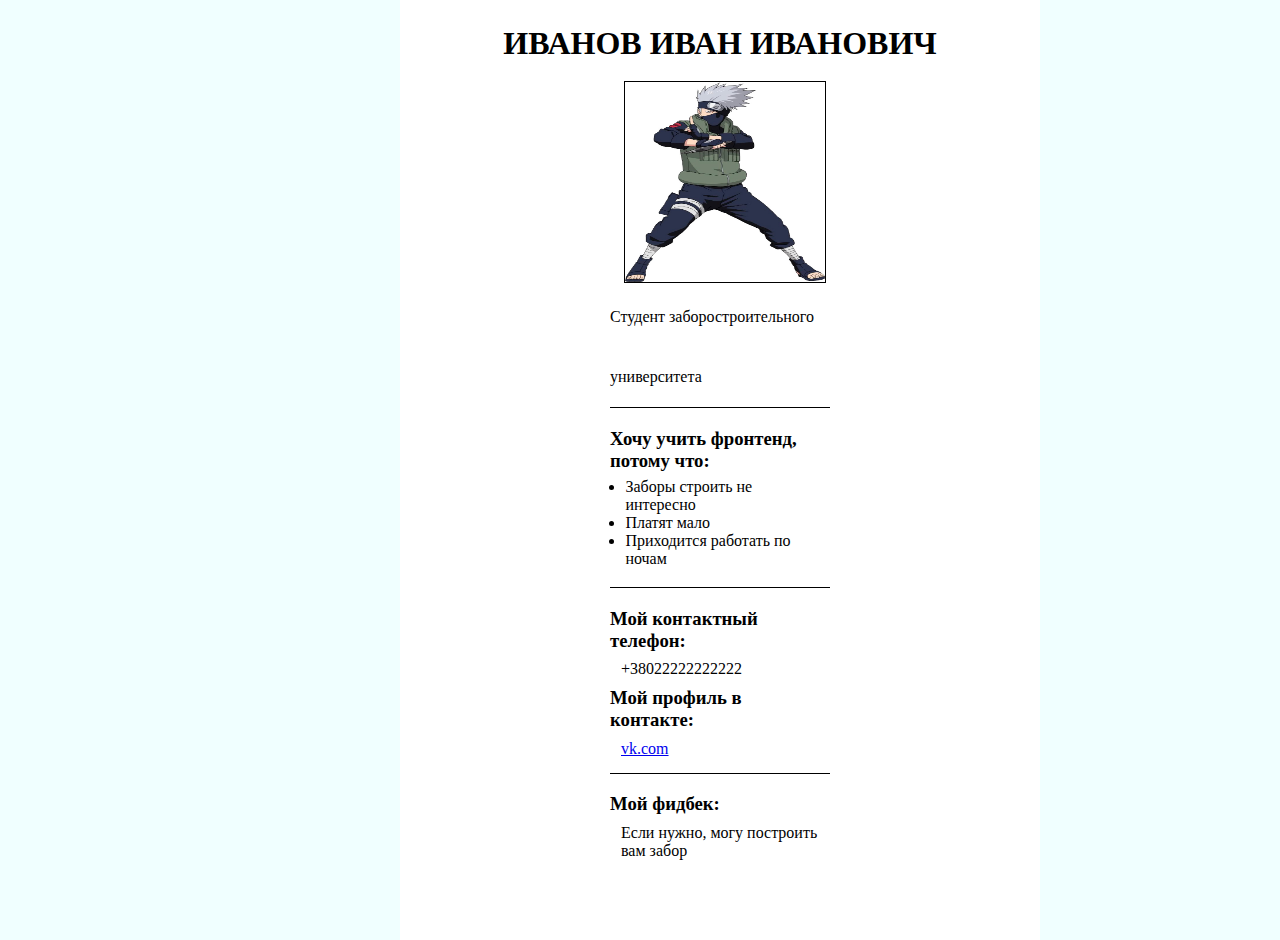
<file: Home_task1/Index.html>
﻿<!DOCTYPE html>
<html lang="en">
    <head>
    <meta charset="UTF-8">
        <title>TaskY1</title>
        <link rel="stylesheet" href="www/css/les 1.css">
    </head>
    <body>
        <div class="page">
       <h1>ИВАНОВ ИВАН ИВАНОВИЧ</h1> 
        <img src="www/img/kakasi.jpg" alt="Ниндзя">
    <p class="student">Студент заборостроительного университета
             </p>
      <div class="block1">
            <h3>Хочу учить фронтенд, потому что:
               </h3>
           <ul>
              <li>Заборы строить не интересно</li>
              <li>Платят мало</li>
              <li>Приходится работать по ночам</li>
           </ul>

        </div>
       <div class="block2">
            <h3>Мой контактный телефон:
               </h3>
        <p>+38022222222222
               </p>
        <h3>Мой профиль в контакте:
               </h3>
        <p>
            <a href="vk.com">vk.com
               </a>
          </p>
        </div>
        <div class="block3">
            <h3>Мой фидбек:
        </h3>
        <p>Если нужно, могу построить вам забор
        </p>
        </div>
            </div>
          </body>

</html>
</file>
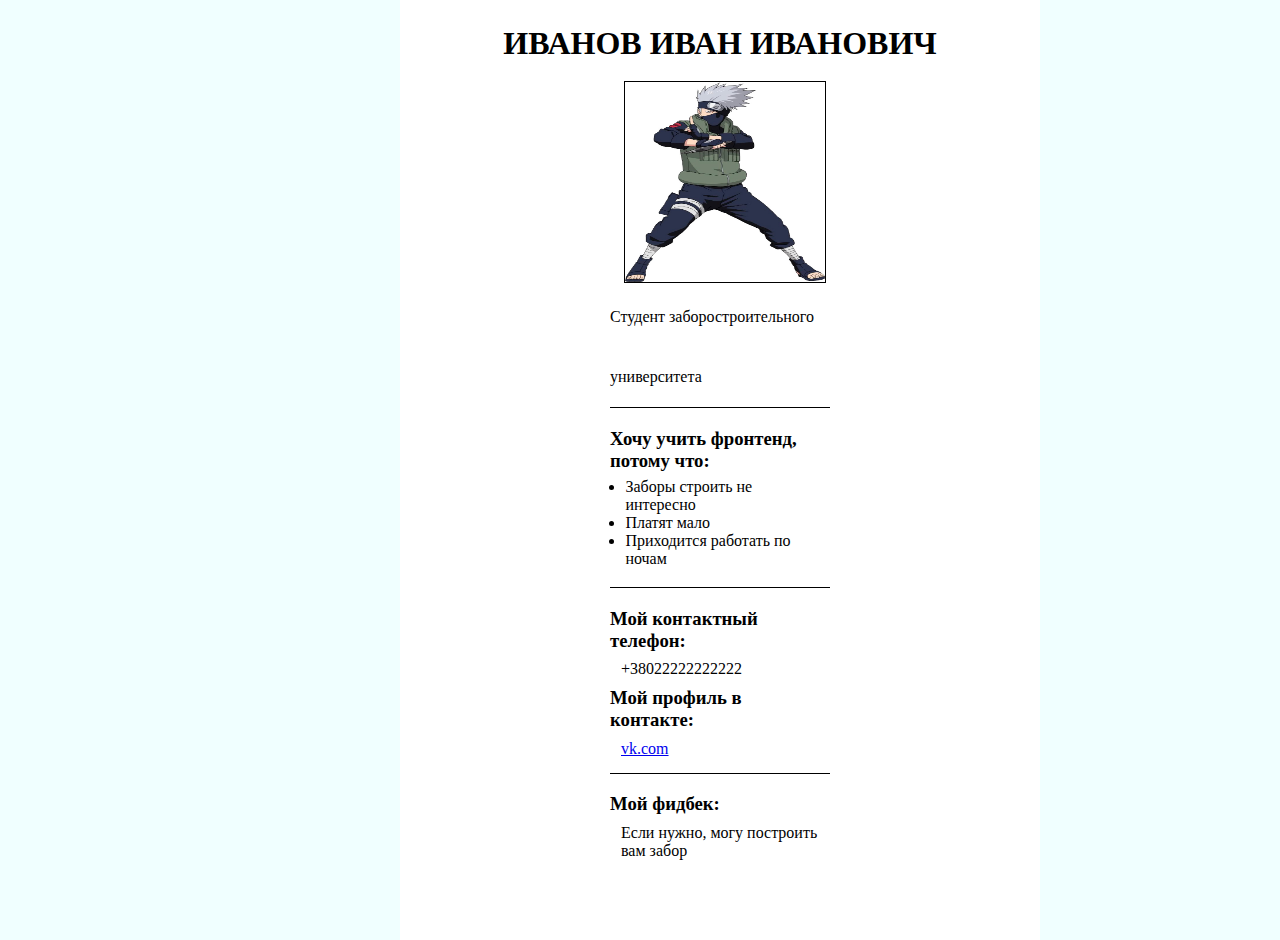
<file: Home_task1/Урок 1.html>
﻿<!DOCTYPE html>
<html lang="en">
    <head>
    <meta charset="UTF-8">
        <title>TaskY1</title>
        <link rel="stylesheet" href="www/css/les1.css">
    </head>
    <body>
        <div class="page">
       <h1>ИВАНОВ ИВАН ИВАНОВИЧ</h1> 
        <img src="www/img/kakasi.jpg" alt="Ниндзя">
    <p class="student">Студент заборостроительного университета
             </p>
      <div class="block1">
            <h3>Хочу учить фронтенд, потому что:
               </h3>
           <ul>
              <li>Заборы строить не интересно</li>
              <li>Платят мало</li>
              <li>Приходится работать по ночам</li>
           </ul>

        </div>
       <div class="block2">
            <h3>Мой контактный телефон:
               </h3>
        <p>+38022222222222
               </p>
        <h3>Мой профиль в контакте:
               </h3>
        <p>
            <a href="vk.com">vk.com
               </a>
          </p>
        </div>
        <div class="block3">
            <h3>Мой фидбек:
        </h3>
        <p>Если нужно, могу построить вам забор
        </p>
        </div>
            </div>
          </body>

</html>
</file>
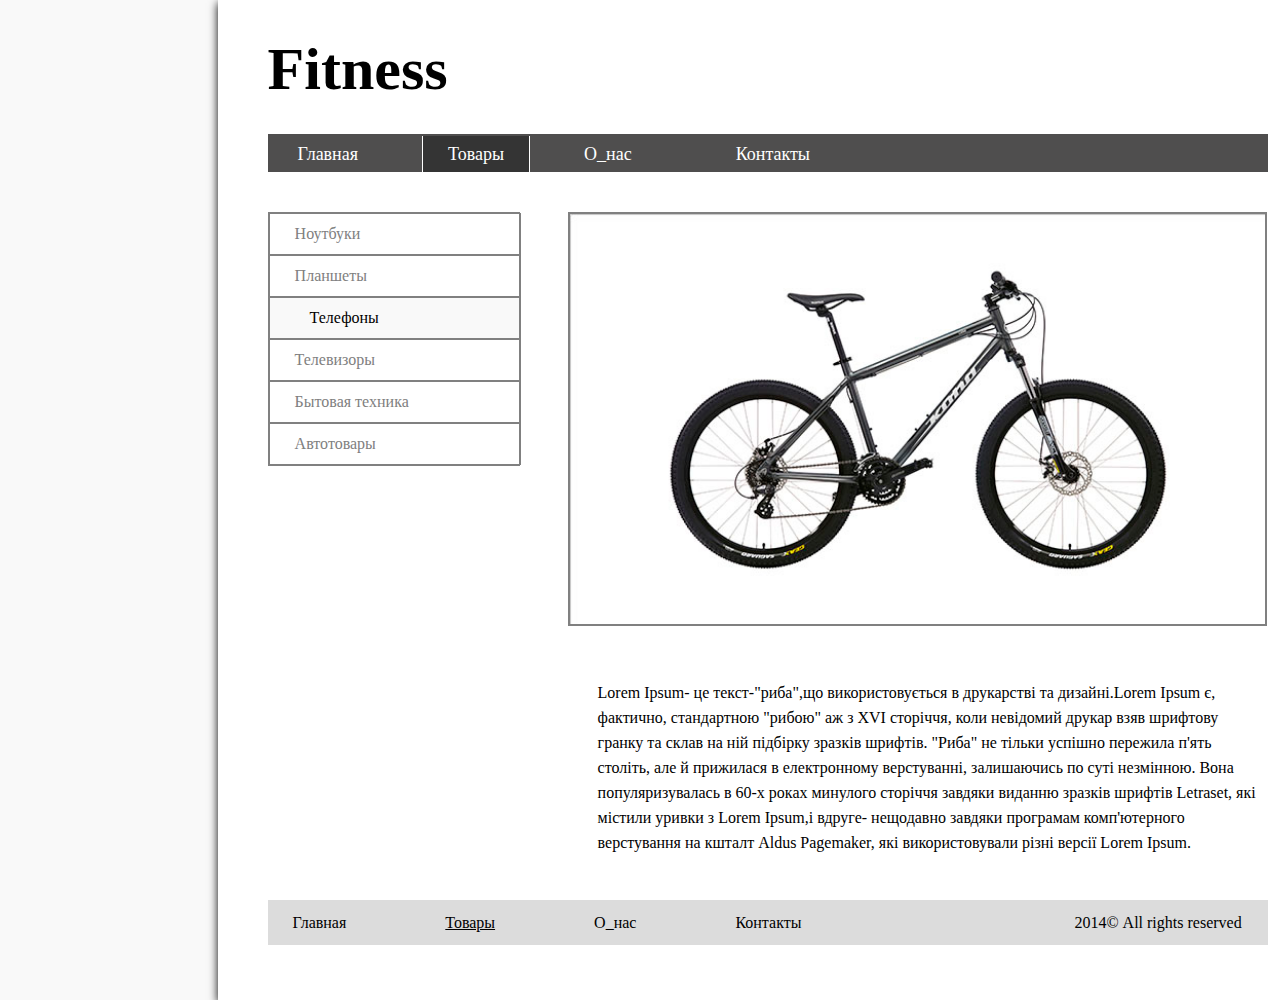
<file: Hometask3/index3.html>
<!DOCTYPE html>
<html lang="en">
    <head>
        <meta charset="UTF-8">
        <title>Task3</title>
        <link rel="stylesheet" href="css/css.css">
    </head>
    <body>
      <div class="list">
        <header> 
            <h1>
                Fitness
            </h1>
              <div class="menu">
                  <span>Главная</span>
                  <span>Товары</span>
                  <span>О_нас</span>
                  <span>Контакты</span>
            </div>
            
        </header>
            <div class="bar">
             <ul>
                <li><p>Ноутбуки</p></li>
                <li><p>Планшеты</p></li>
                <li><p class="telephons">Телефоны</p></li>
                <li><p>Телевизоры</p></li>
                <li><p>Бытовая техника</p></li>
                <li><p>Автотовары</p></li>
             </ul>
            </div>
        <img src="img/Bike.jpg" alt="Велосипед">
        <div class="lorem">
            <span>
            Lorem Іpsum- це текст-"риба",що використовується в друкарстві та дизайні.Lorem Ipsum є, фактично, стандартною "рибою" аж з XVI сторіччя, коли невідомий друкар взяв шрифтову гранку та склав на ній підбірку зразків шрифтів. "Риба" не тільки успішно пережила п'ять століть, але й прижилася в електронному верстуванні, залишаючись по суті незмінною. Вона популяризувалась в 60-х роках минулого сторіччя завдяки виданню зразків шрифтів Letraset, які містили уривки з Lorem Ipsum,і вдруге- нещодавно завдяки програмам комп'ютерного верстування на кшталт Aldus Pagemaker, які використовували різні версії Lorem Ipsum. 

            </span>
        </div>
        <footer>
            <span>Главная</span>
            <span>Товары</span>
            <span>О_нас</span>
            <span>Контакты</span>
            <span>2014&copy; All rights reserved</span>
        </footer>
      </div>
    </body>

</html>
</file>
<file: Home_task1/www/css/les 1.css>
*{margin: 0px;
  padding: 0px;
       }
body{
     background-color: azure;
}
.page{
    background-color: white;
    width: 50%;
    height: 940px;
    margin: 0px 400px;
}
h1{
    text-align: center; 
    line-height: 75px;
    padding: 1% 4% 0%; 
}

img{
    width: 200px;
    height: 200px;
    border: 1px solid black;
    margin: 0% 35%;

}
.student{
    margin: 0px 210px;
    
    line-height: 60px;
}
.block1{
    margin: 0px 210px;
    padding: 3% 0%;
    border-top: 1px solid black;
    border-bottom: 1px solid black;
}
ul{
    padding: 3% 7% 0%;
}
.block2{
   margin: 0px 210px; 
   padding: 3% 0% 1%; 
}
.block2>p{
   padding: 4% 5%;  
}
.block3{
   margin: 0px 210px; 
   padding: 3% 0%; 
   border-top: 1px solid black;
}
.block3>p{
   padding: 4% 5%;  
}
</file>
<file: Home_task1/www/css/les1.css>
*{margin: 0px;
  padding: 0px;
       }
body{
     background-color: azure;
}
.page{
    background-color: white;
    width: 50%;
    height: 940px;
    margin: 0px 400px;
}
h1{
    text-align: center; 
    line-height: 75px;
    padding: 1% 4% 0%; 
}

img{
    width: 200px;
    height: 200px;
    border: 1px solid black;
    margin: 0% 35%;

}
.student{
    margin: 0px 210px;
    
    line-height: 60px;
}
.block1{
    margin: 0px 210px;
    padding: 3% 0%;
    border-top: 1px solid black;
    border-bottom: 1px solid black;
}
ul{
    padding: 3% 7% 0%;
}
.block2{
   margin: 0px 210px; 
   padding: 3% 0% 1%; 
}
.block2>p{
   padding: 4% 5%;  
}
.block3{
   margin: 0px 210px; 
   padding: 3% 0%; 
   border-top: 1px solid black;
}
.block3>p{
   padding: 4% 5%;  
}
</file>
<file: Hometask3/css/css.css>
*{
    margin: 0px;
    padding: 0px;
}
body{
    background-color: #f9f9f9;
}
.list{
    margin: 0% 17%;
    padding: 35px 50px;
    height: 930px;
    width: 1000px;
    background-color: white;
    -webkit-box-shadow: 0px 3px 9px 0px rgba(0,0,0,1);
    -moz-box-shadow: 0px 3px 9px 0px rgba(0,0,0,1);
    box-shadow: 0px 3px 9px 0px rgba(0,0,0,1);
}
h1{
    margin: 0% 0% 3% 0%;
    font-size: 60px;
}
ul{
    list-style: none;
    border: 1px solid grey;
    width: 250px;
   }

li{
    border: 1px solid grey;
    height: 40px;
    width: 250px;
    line-height: 40px;
    }
li>p{
    padding: 0px 25px;
    color: gray;
}
.telephons{
    padding: 0px 40px;
    color: black;
    background-color: #f9f9f9;
    border-right: 1px solid grey; 
}
.menu{
    margin: 0% 0% 4% 0%;
    height: 38px;
    width: 100%;
    background-color: #4f4e4e;
        }
.menu>span{
    padding: 14px 50px;
    line-height: 40px;
    color: white;
    font-size: 18px;
    }
.menu>span:nth-child(2){
    background-color: #343434;
    padding: 8px 25px;
    border-left: solid white 1px;
    border-right: solid white 1px;
}
.menu>span:nth-child(1){
    padding: 14px 60px 14px 30px;
}
img{
    height: 410px;
    margin: 0px 300px;
    border: 2px solid grey;
}

.bar{
    height: 0px;
}
.lorem{
    margin: 50px 0px 0px 330px;
    
}
.lorem>span{
    line-height: 25px;
}
footer{
    margin: 45px 0px;
    background-color:gainsboro;
}
footer>span{
    line-height: 45px;
    margin: 0px 70px 0px 25px;
}
footer>span:nth-child(2){
    text-decoration: underline;
}
footer>span:nth-child(5){
    margin: 0px 25px 0px 199px;
}
</file>
